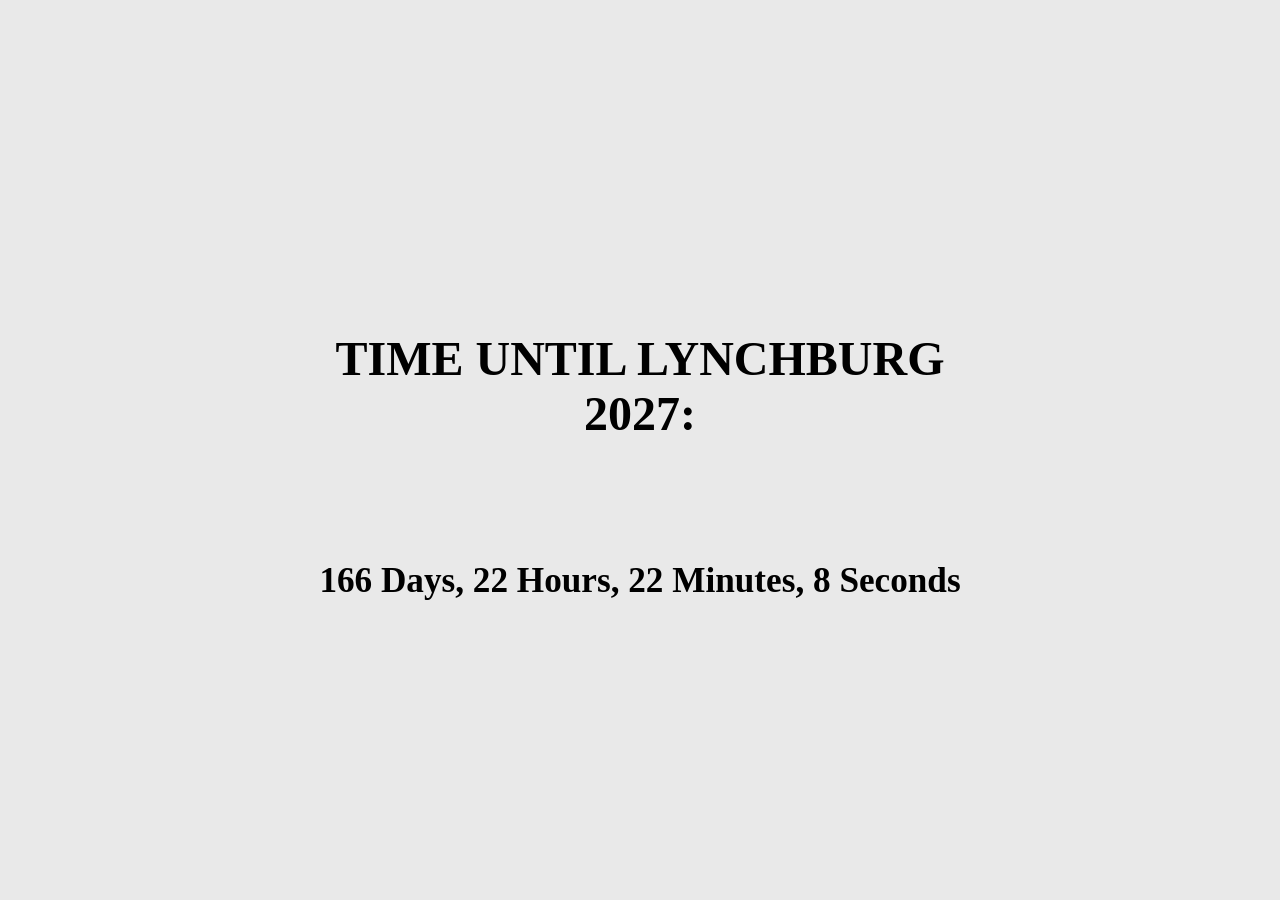
<file: index.html>
<!DOCTYPE html>
<html lang="en">
<head>
  <meta charset="UTF-8" />
  <meta name="viewport" content="width=device-width, initial-scale=1.0"/>
  <title>Lynchburg 2027 Countdown</title>
<link rel="icon" type="image/png" href="favicon.png">
  <link rel="stylesheet" href="style.css" />
</head>
<body>

  <div class="container">
    <h1>TIME UNTIL LYNCHBURG 2027:</h1>

    <div id="countdown">
      Loading...
    </div>
  </div>

  <script src="script.js"></script>
</body>
</html>
</file>
<file: style.css>
body {
    margin: 0;
    padding: 0;
    background-color: #e9e9e9;
    font-family: "Times New Roman", serif;

    display: flex;
    justify-content: center;
    align-items: center;

    height: 100vh;
}

.container {
    width: 55%;
    height: 100vh;

    display: flex;
    flex-direction: column;
    justify-content: center;
    align-items: center;

    text-align: center;
}

h1 {
    font-size: 3rem;
    font-weight: bold;
    margin-bottom: 120px;
}

#countdown {
    font-size: 2.2rem;
    font-weight: bold;
}
</file>
